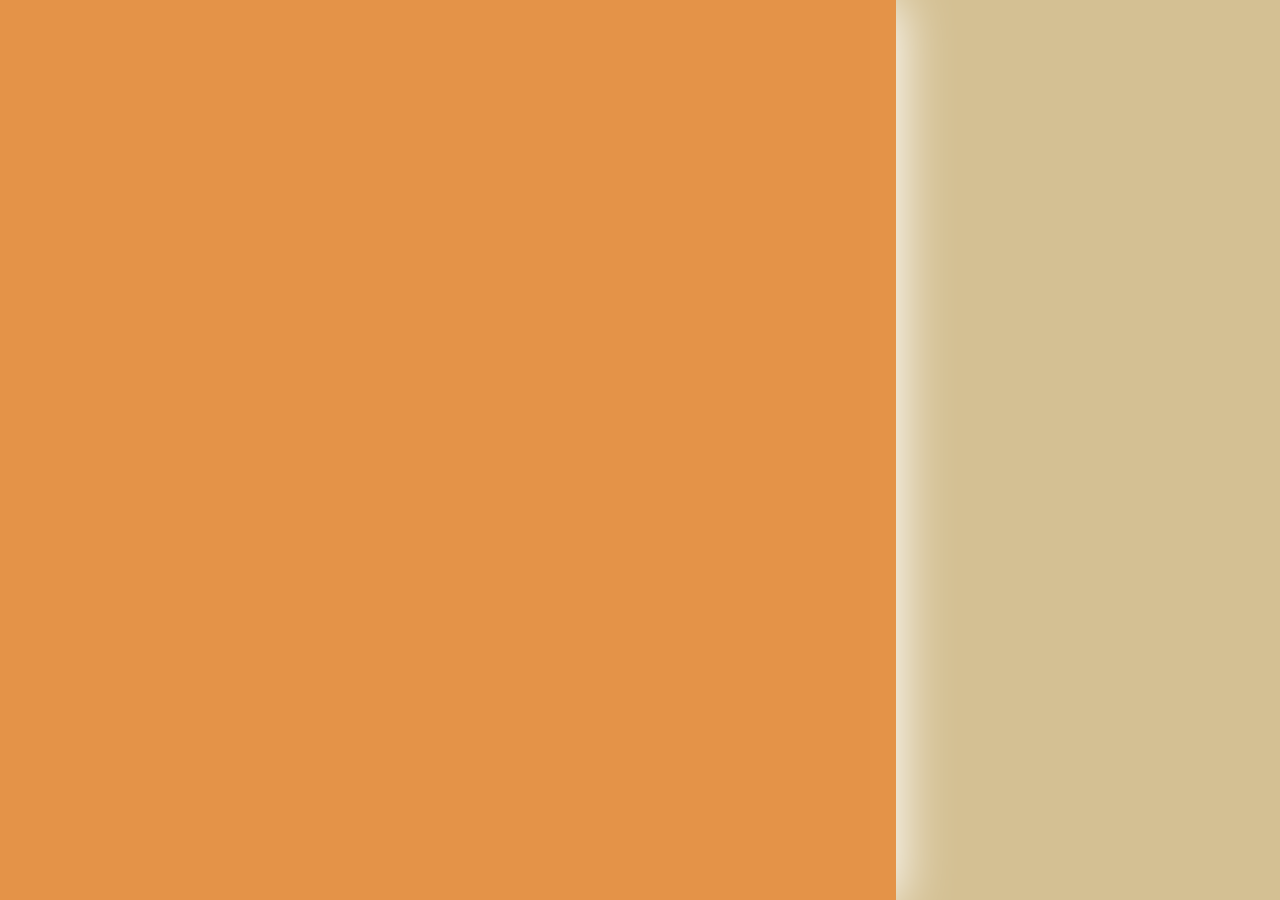
<file: Estudos de (em) HTML e CSS/aboutme.html>
<!DOCTYPE html>
<html lang="pt-br">

<head>
    <meta charset="UTF-8">
    <meta name="viewport" content="width=device-width, initial-scale=1.0">
    <title>About me- Coffeeshop</title>
    <link rel="stylesheet" href="aboutme.css">
</head>

<body>
    <div class="left"></div>
    <div class="right"></div>
    
</body>

</html>
</file>
<file: Estudos de (em) HTML e CSS/aboutme.css>
* {
    margin:0%;
    padding: 0%;
}

body {
    background-color:rgb(212, 192, 147);
    display: flex;
    height: 100%;
}

.left {
    background-color: rgb(228, 147, 72);
    box-shadow: 2px 2px 50px 2px rgb(255, 255, 255);
    width: 70%;
    height: 100vh;
}








/* Cores para identificação :  rgb(212, 192, 147)
                                rgb(228, 147, 72) */
</file>
